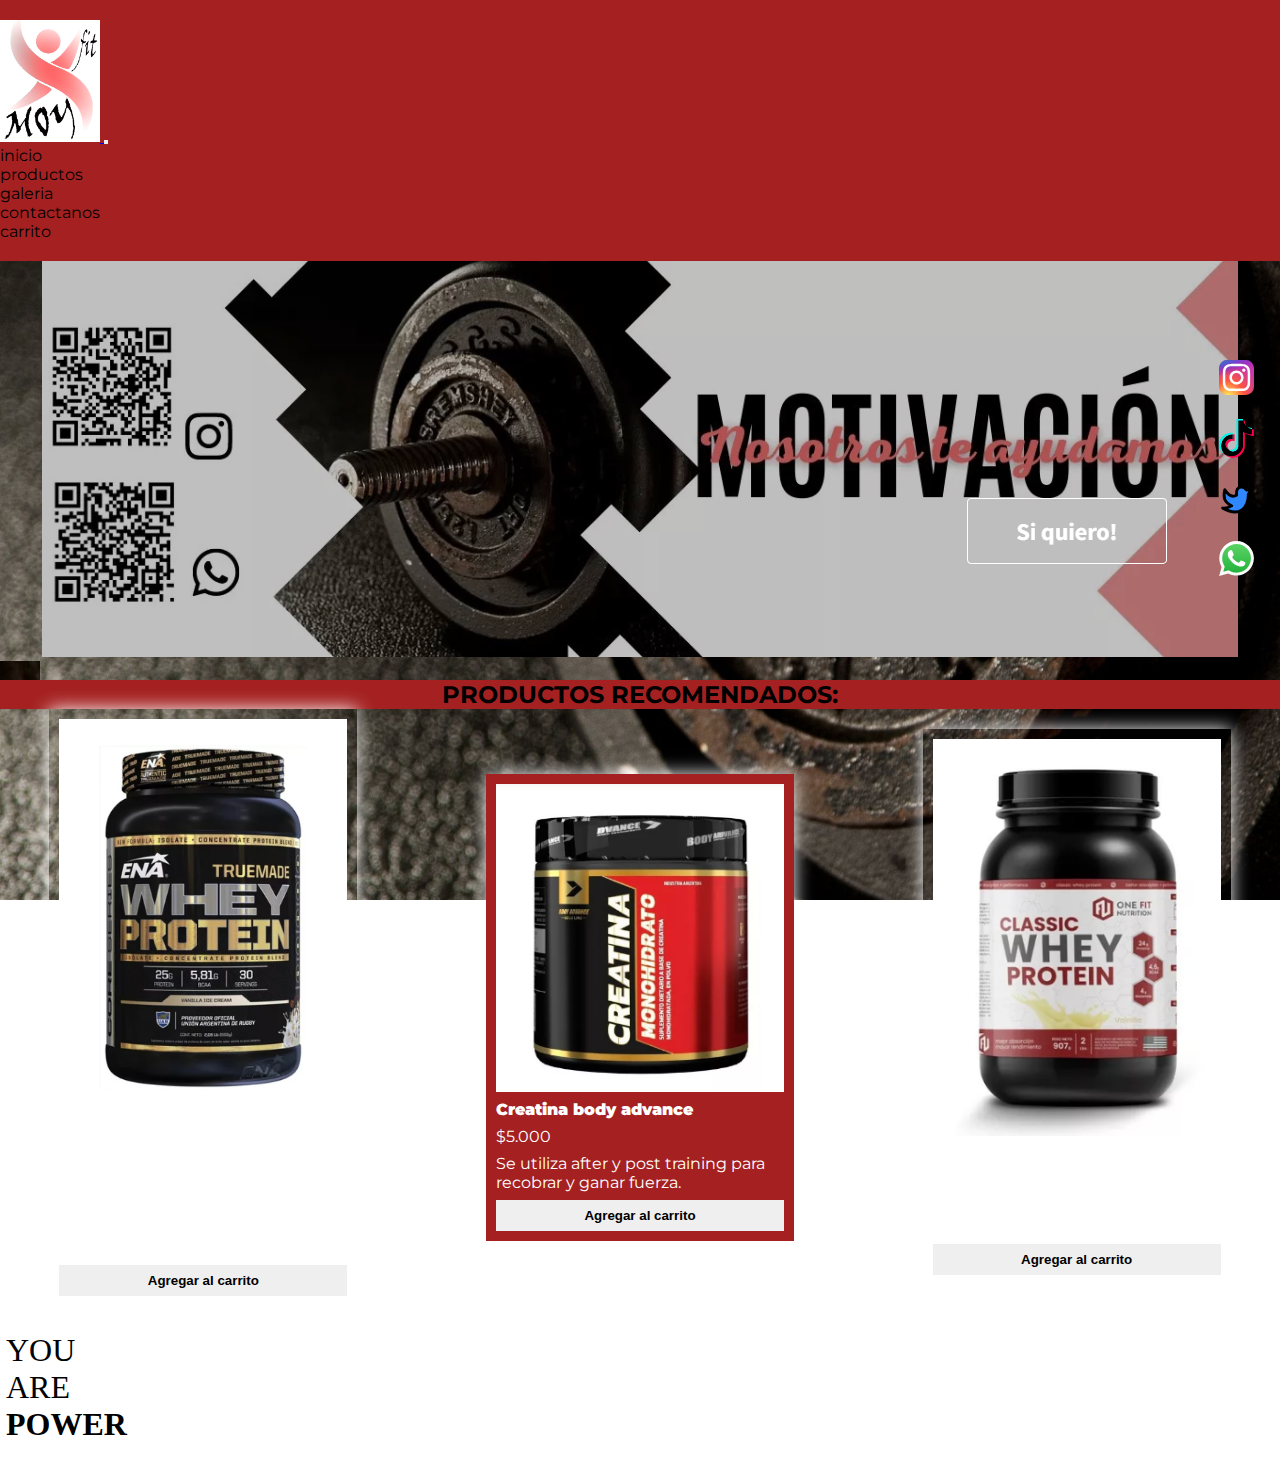
<file: index.html>
<!DOCTYPE html>
<html lang="en">
<head>
    <meta charset="UTF-8">
    <meta http-equiv="X-UA-Compatible" content="IE=edge">
    <meta name="viewport" content="width=device-width, initial-scale=1.0">
    <link rel="preconnect" href="https://fonts.gstatic.com" crossorigin>
    <link href="https://fonts.googleapis.com/css2?family=Montez&family=Montserrat:wght@300;400;500&display=swap" rel="stylesheet">
    <title>Moyfit| INICIO</title>
    <link rel="stylesheet" type="text/css" href="styles.css">
    <link href="https://cdn.jsdelivr.net/npm/bootstrap@5.3.0-alpha3/dist/css/bootstrap.min.css" rel="stylesheet" integrity="sha384-KK94CHFLLe+nY2dmCWGMq91rCGa5gtU4mk92HdvYe+M/SXH301p5ILy+dN9+nJOZ" crossorigin="anonymous">
</head>
<body>

    <header class="cabecera">
    <!--DESCRIPTION-->
    <meta name="description" content="En Moyfit somosm pioneros en la venta de suplementos deportivos tal como la proteina, creatina, pre entreno, vitaminas, guantes, pesas, etc.">
    <!--KEYWORDS-->
    <meta name="keywords" content="PROTEINA, CREATINA, FITNES, PREENTRENO, CULTURISMO, GUANTES, ENTRENAMIENTO, MAYORISTA, MINORISTA">
            <nav class="navbar navbar-expand-lg ">
                <div class="container-fluid">
                <a class="navbar-brand" href="#">
                    <img src="img/logo moy fit.png" alt="logomoyfit" width="100px">
                </a>
                <button class="navbar-toggler" type="button" data-bs-toggle="collapse" data-bs-target="#navbarSupportedContent" aria-controls="navbarSupportedContent" aria-expanded="false" aria-label="Toggle navigation">
                    <span class="navbar-toggler-icon"></span>
                </button>
                <div class="collapse navbar-collapse" id="navbarSupportedContent">
                    <ul class="navbar-nav me-auto mb-2 mb-lg-0">
                <li class="nav-item">
                        <a class="nav-link" aria-current="index.html" href="index.html">inicio</a>
                    </li>
                    <li class="nav-item">
                        <a class="nav-link" href="pages/productos.html">productos</a>
                    </li>
                    <li class="nav-item">
                        <a class="nav-link" href="pages/galeria.html">galeria</a>
                    </li>
                    <li class="nav-item">
                        <a class="nav-link" href="pages/contactos.html">contactanos</a>
                    </li>
                    <li class="nav-item">
                        <a class="nav-link" href="pages/carrito.html">carrito</a>
                    </li>
                    </ul>
                </div>
                </div>
            </nav>
    </header>

    <section class="imagen-horizontal">
        <a>
            <img src="img/inicio con redes.png" alt="inicio con redes">
        </a>
    </section>
    
    <section class="margenes">
        
    </section>

    <section class="content-card">
        <h2 class="textito">PRODUCTOS RECOMENDADOS:</h2>

        <div class="padre-cards">
            <!-- Card 1 -->
            <div class="padre-cards__card">
                <img src="img/proteina .png" alt="PROTEINA ENA">
    
                <h4><strong>PROTEINA ENA</strong></h4>
                <p>$9850</p>
    
                <p>Esta proteina tiene por scoop proteina y creatina, puede utilizarse en recetas proteicas.</p>
                <button class=".padre-cards__card button">Agregar al carrito</button>
            </div>
    
            <!-- Card 2 -->
            <!-- modificador: el nombre del padre (padre-cards) + el nombre del elemento (card) + el nombre especial (oferta) -->
            <!-- El modificador va con "--" -->
            <div class="padre-cards__card padre-cards__card--oferta remeras">
                <img class="card-imagen" src="img/creatina.png" alt="creatima">
    
                <h4><strong>Creatina body advance</strong></h4>
                <p>$5.000</p>
    
                <p>Se utiliza after y post training para recobrar y ganar fuerza.</p>
                <button class=".padre-cards__card button">Agregar al carrito</button>
            </div>
    
            <!-- Card 3 -->
            <div class="padre-cards__card">
                <img class="card-imagen" src="img/proteina one fit.png" alt="Remera Github">
    
                <h4><strong>Proteina one fit</strong></h4>
                <p>$5.000</p>
    
                <p>Esta remera está hecha de algodón y está disponible en distintos talles.</p>
                <button class="boton">Agregar al carrito</button>
            </div>
    </section>
    
    <section>
        
    </section>

    <footer>
        
        <div>
            <div class="strong">
                YOU ARE <strong>POWER</strong>
            </div>

            <section>
                <h3 class="titulo-redes">Seguinos en  todas nuestras redes sociales</h3>
            
                <div class="padre-redes">
                    <a href="https://www.instagram.com" target="_blank">
                        <img src="img/instagram.svg" alt="Logo Instagram" class="redes">
                    </a>
                
                    <a href="https://www.tiktok.com" target="_blank">
                        <img src="img/tiktok-icon.svg" alt="Logo Tiktok" class="redes">
                    </a>
                
                    <a href="https://www.facebook.com" target="_blank">
                        <img src="img/twitter.svg" alt="Logo Facebook" class="redes">
                    </a>
                
                    <a href="https://api.whatsapp.com/send?phone=5491112345678" target="_blank">
                        <img src="img/whatsapp-icon.svg" alt="Logo Whatsapp" class="redes">
                    </a>
                </div>
            </section>
</footer>
<script src="https://cdn.jsdelivr.net/npm/bootstrap@5.3.0-alpha3/dist/js/bootstrap.bundle.min.js" integrity="sha384-ENjdO4Dr2bkBIFxQpeoTz1HIcje39Wm4jDKdf19U8gI4ddQ3GYNS7NTKfAdVQSZe" crossorigin="anonymous"></script>

</body>
</html>
</file>
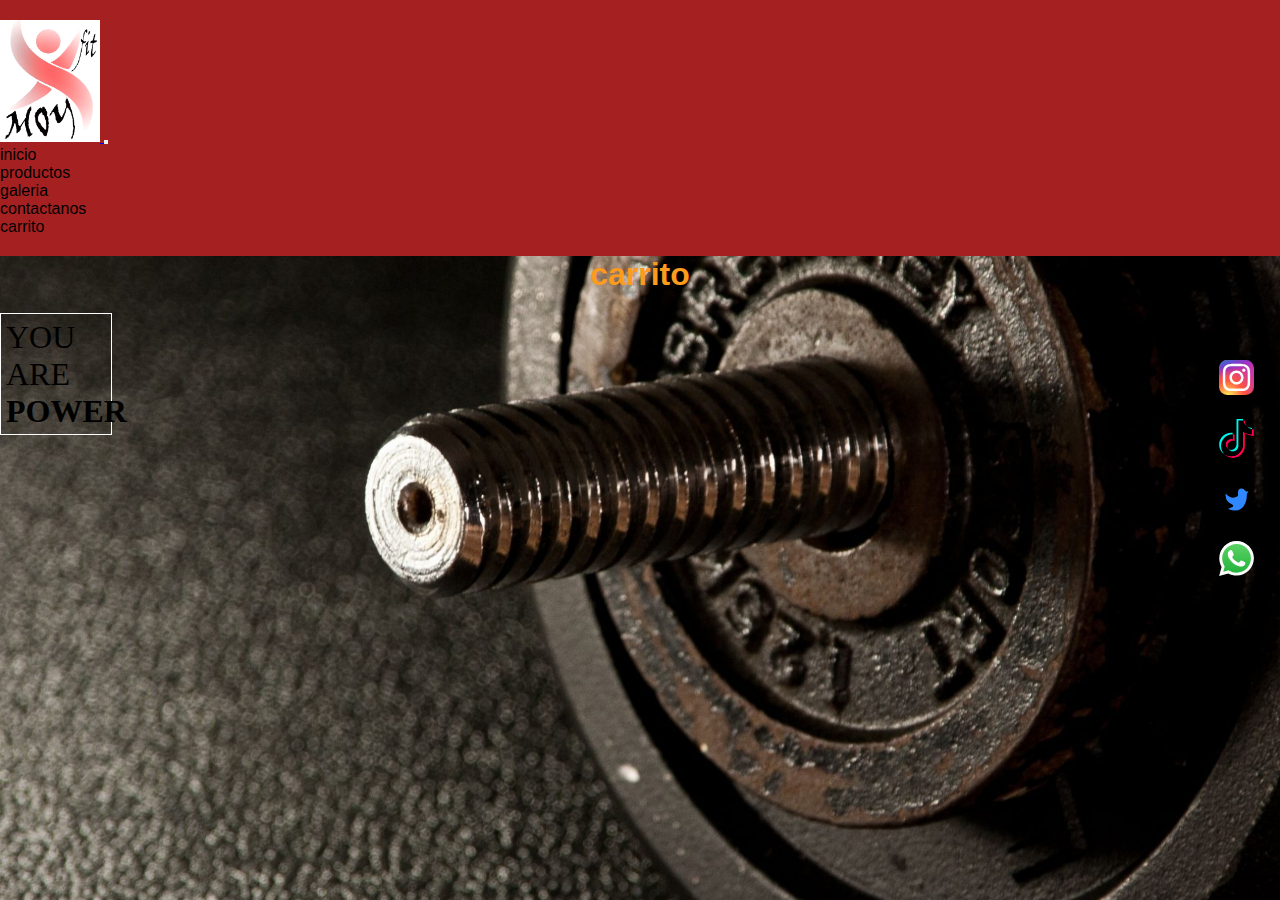
<file: pages/carrito.html>
<!DOCTYPE html>
<html lang="en">
<head>
    <meta charset="UTF-8">
    <meta http-equiv="X-UA-Compatible" content="IE=edge">
    <meta name="viewport" content="width=device-width, initial-scale=1.0">
    <title>Moyfit|CARRITO</title>
    <link rel="stylesheet" href="../styles.css">
    <link href="https://cdn.jsdelivr.net/npm/bootstrap@5.3.0-alpha3/dist/css/bootstrap.min.css" rel="stylesheet" integrity="sha384-KK94CHFLLe+nY2dmCWGMq91rCGa5gtU4mk92HdvYe+M/SXH301p5ILy+dN9+nJOZ" crossorigin="anonymous">
<!--ETIQUETAS SEO-->
<meta name="description" content="en esta pagina podras agregar tus suplementos deportivos al carrito y finalizar tu compra de los mismos.">
</head>
<body>

    <header class="cabecera">
            <nav class="navbar navbar-expand-lg ">
                <div class="container-fluid">
                <a class="navbar-brand" href="#">
                    <img src="../img/logo moy fit.png" alt="logomoyfit" width="100px">
                </a>
                <button class="navbar-toggler" type="button" data-bs-toggle="collapse" data-bs-target="#navbarSupportedContent" aria-controls="navbarSupportedContent" aria-expanded="false" aria-label="Toggle navigation">
                    <span class="navbar-toggler-icon"></span>
                </button>
                <div class="collapse navbar-collapse" id="navbarSupportedContent">
                    <ul class="navbar-nav me-auto mb-2 mb-lg-0">
                <li class="nav-item">
                        <a class="nav-link" aria-current="index.html" href="../index.html">inicio</a>
                    </li>
                    <li class="nav-item">
                        <a class="nav-link" href="productos.html">productos</a>
                    </li>
                    <li class="nav-item">
                        <a class="nav-link" href="galeria.html">galeria</a>
                    </li>
                    <li class="nav-item">
                        <a class="nav-link" href="contactos.html">contactanos</a>
                    </li>
                    <li class="nav-item">
                        <a class="nav-link" href="carrito.html">carrito</a>
                    </li>
                    </ul>
                </div>
                </div>
            </nav>
    </header>

    <H1>carrito</H1>

    <footer>
        <div>
            <div class="strong">
                YOU ARE <strong>POWER</strong>
            </div>
        <section>
            <h3 class="titulo-redes">Seguinos en  todas nuestras redes sociales</h3>
        
            <div class="padre-redes">
                <a href="https://www.instagram.com" target="_blank">
                    <img src="../img/instagram.svg" alt="Logo Instagram" class="redes">
                </a>
            
                <a href="https://www.tiktok.com" target="_blank">
                    <img src="../img/tiktok-icon.svg" alt="Logo Tiktok" class="redes">
                </a>
            
                <a href="https://www.facebook.com" target="_blank">
                    <img src="../img/twitter.svg" alt="Logo Facebook" class="redes">
                </a>
            
                <a href="https://api.whatsapp.com/send?phone=5491112345678" target="_blank">
                    <img src="../img/whatsapp-icon.svg" alt="Logo Whatsapp" class="redes">
                </a>
            </div>
        </section>
    </footer>

    <script src="https://cdn.jsdelivr.net/npm/bootstrap@5.3.0-alpha3/dist/js/bootstrap.bundle.min.js" integrity="sha384-ENjdO4Dr2bkBIFxQpeoTz1HIcje39Wm4jDKdf19U8gI4ddQ3GYNS7NTKfAdVQSZe" crossorigin="anonymous"></script>
</body>
</html>
</file>
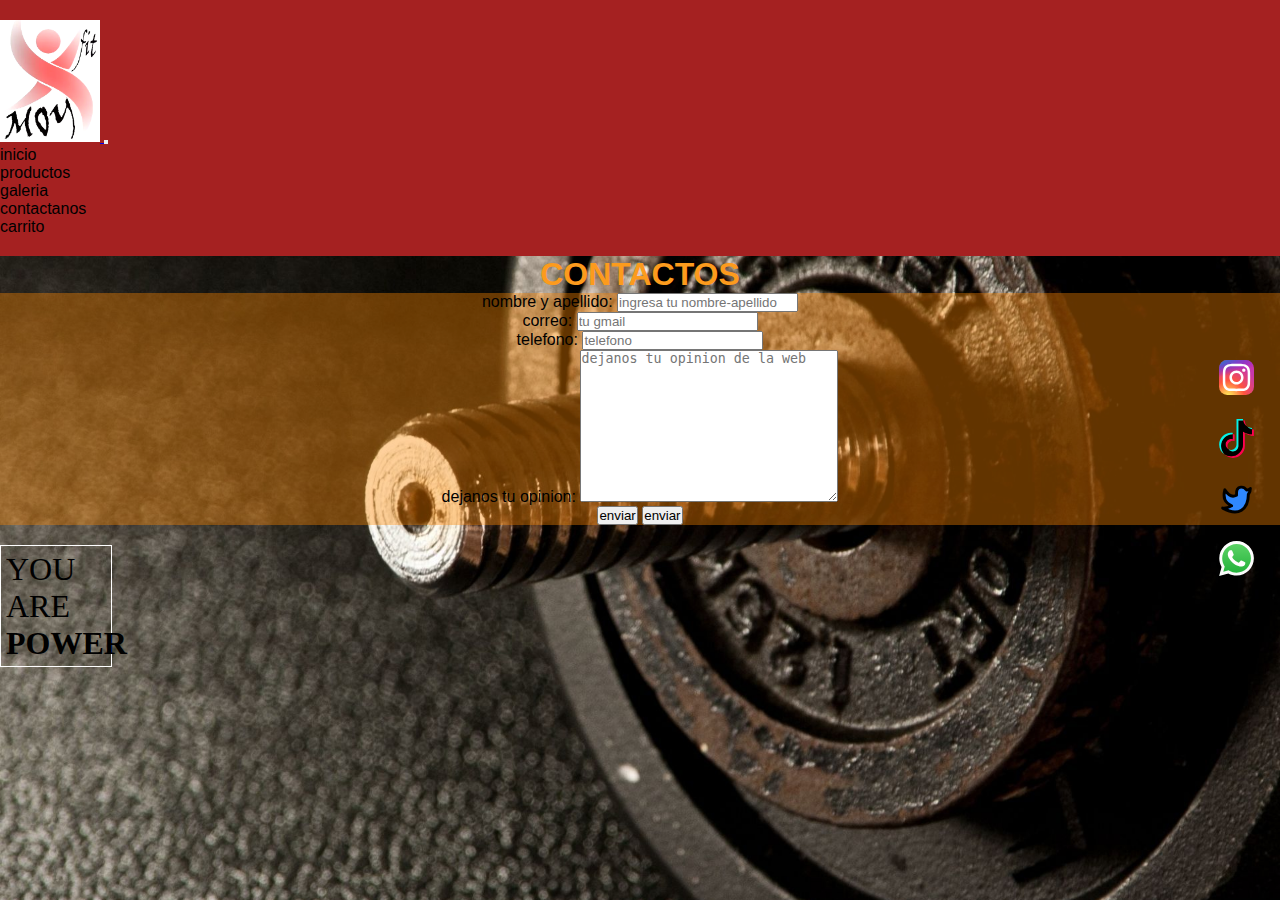
<file: pages/contactos.html>
<!DOCTYPE html>
<html lang="en">
<head>
    <meta charset="UTF-8">
    <meta http-equiv="X-UA-Compatible" content="IE=edge">
    <meta name="viewport" content="width=device-width, initial-scale=1.0">
    <title>Moyfit|CONTACTOS</title>
    <link rel="stylesheet" href="../styles.css">
    <link href="https://cdn.jsdelivr.net/npm/bootstrap@5.3.0-alpha3/dist/css/bootstrap.min.css" rel="stylesheet" integrity="sha384-KK94CHFLLe+nY2dmCWGMq91rCGa5gtU4mk92HdvYe+M/SXH301p5ILy+dN9+nJOZ" crossorigin="anonymous">
<!--ETIQUETAS SEO-->
<meta name="description" content="en esta pagina podras contactar con nuestros mayoristas de suplementos deportivos y consultar por productos fitnes.">
</head>
<body>
    <header class="cabecera">
            <nav class="navbar navbar-expand-lg ">
                <div class="container-fluid">
                <a class="navbar-brand" href="#">
                    <img src="../img/logo moy fit.png" alt="logomoyfit" width="100px">
                </a>
                <button class="navbar-toggler" type="button" data-bs-toggle="collapse" data-bs-target="#navbarSupportedContent" aria-controls="navbarSupportedContent" aria-expanded="false" aria-label="Toggle navigation">
                    <span class="navbar-toggler-icon"></span>
                </button>
                <div class="collapse navbar-collapse" id="navbarSupportedContent">
                    <ul class="navbar-nav me-auto mb-2 mb-lg-0">
                <li class="nav-item">
                        <a class="nav-link" aria-current="index.html" href="../index.html">inicio</a>
                    </li>
                    <li class="nav-item">
                        <a class="nav-link" href="productos.html">productos</a>
                    </li>
                    <li class="nav-item">
                        <a class="nav-link" href="galeria.html">galeria</a>
                    </li>
                    <li class="nav-item">
                        <a class="nav-link" href="contactos.html">contactanos</a>
                    </li>
                    <li class="nav-item">
                        <a class="nav-link" href="carrito.html">carrito</a>
                    </li>
                    </ul>
                </div>
                </div>
            </nav>
    </header>

        <h1>CONTACTOS</h1>

        <form>

            <div class="form">            
                <label for="nombre-apellido" >nombre y apellido:</label>
                <input type="text" id="nombre-apellido"
                placeholder="ingresa tu nombre-apellido" required>
            </div>

            <div class="form">
                <label for="correo">correo:</label>
                <input type="text" is="text" placeholder="tu gmail"required>
            </div>

            <div class="form">
                <label for="telefono">telefono:</label>
                <input type="tel" id="telefono"
                placeholder="telefono" required>
            </div class="form">

            <div class="form">
                <label for="mensaje">dejanos tu opinion:</label>
                <textarea id="mensaje" cols="30" rows="10" placeholder="dejanos tu opinion de la web"></textarea>
            </div>

            <div class="form">
                <input type="submit" value="enviar">
                <input type="reset" value="enviar">
            </div>

        </form>

    </section>

    <footer>
        <div>
            <div class="strong">
                YOU ARE <strong>POWER</strong>
            </div>
        <section>
            <h3 class="titulo-redes">Seguinos en  todas nuestras redes sociales</h3>
        
            <div class="padre-redes">
                <a href="https://www.instagram.com" target="_blank">
                    <img src="../img/instagram.svg" alt="Logo Instagram" class="redes">
                </a>
            
                <a href="https://www.tiktok.com" target="_blank">
                    <img src="../img/tiktok-icon.svg" alt="Logo Tiktok" class="redes">
                </a>
            
                <a href="https://www.facebook.com" target="_blank">
                    <img src="../img/twitter.svg" alt="Logo Facebook" class="redes">
                </a>
            
                <a href="https://api.whatsapp.com/send?phone=5491112345678" target="_blank">
                    <img src="../img/whatsapp-icon.svg" alt="Logo Whatsapp" class="redes">
                </a>
            </div>
        </section>
    </footer>

<script src="https://cdn.jsdelivr.net/npm/bootstrap@5.3.0-alpha3/dist/js/bootstrap.bundle.min.js" integrity="sha384-ENjdO4Dr2bkBIFxQpeoTz1HIcje39Wm4jDKdf19U8gI4ddQ3GYNS7NTKfAdVQSZe" crossorigin="anonymous"></script>
</body>
</html>
</file>
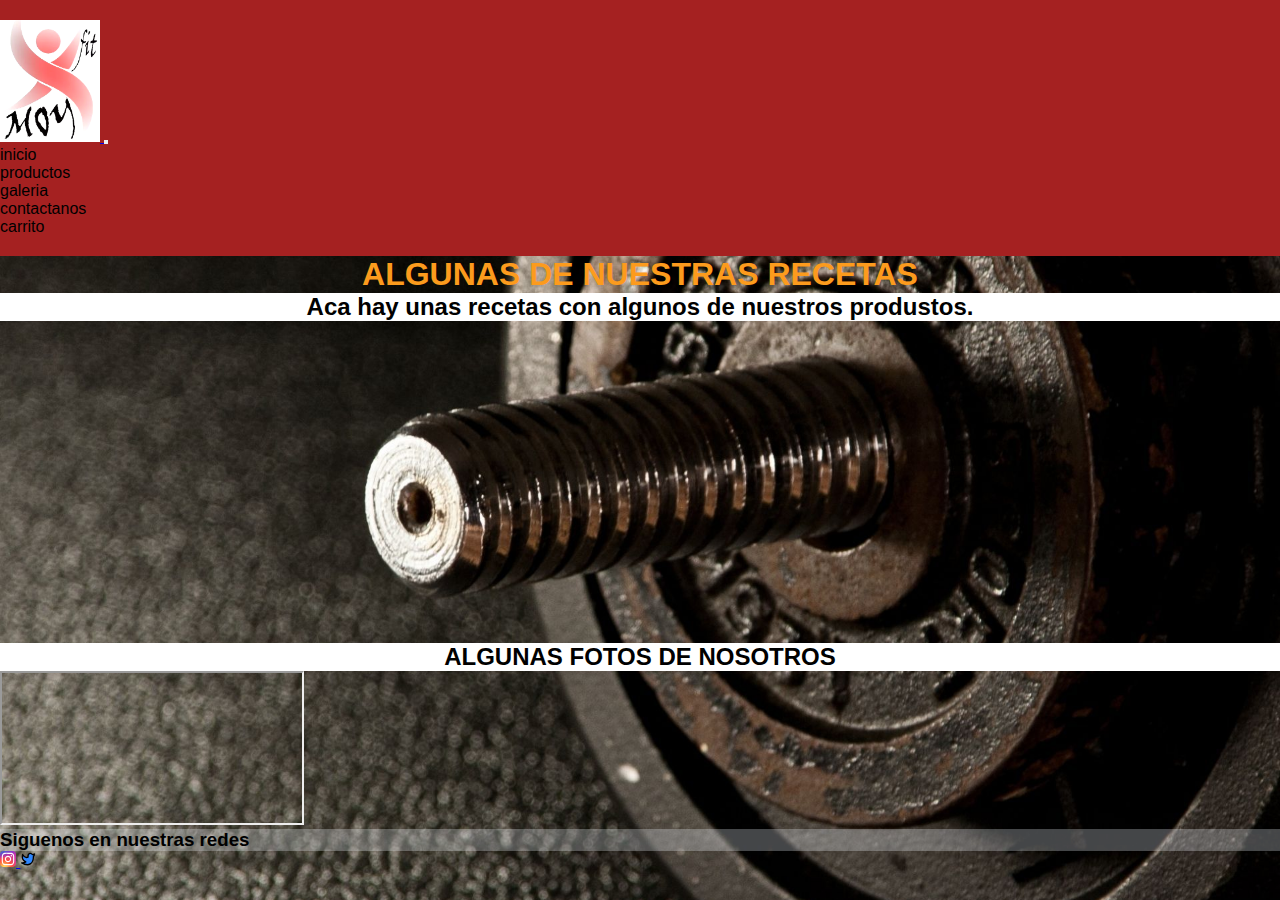
<file: pages/galeria.html>
<!DOCTYPE html>
<html lang="en">
<head>
    <meta charset="UTF-8">
    <meta http-equiv="X-UA-Compatible" content="IE=edge">
    <meta name="viewport" content="width=device-width, initial-scale=1.0">
    <title>Moyfit|GALERIA</title>
    <link rel="stylesheet" href="../styles.css">
    <link href="https://cdn.jsdelivr.net/npm/bootstrap@5.3.0-alpha3/dist/css/bootstrap.min.css" rel="stylesheet" integrity="sha384-KK94CHFLLe+nY2dmCWGMq91rCGa5gtU4mk92HdvYe+M/SXH301p5ILy+dN9+nJOZ" crossorigin="anonymous">
<!--ETIQUETAS SEO-->
<meta name="description" content="en esta pagina podras ver en primera plana nuestros productos de seleccion tales como pre entrenos, creatinas, proteinas y mas.">
</head>
<body>
    <header class="cabecera">

            <nav class="navbar navbar-expand-lg ">
                <div class="container-fluid">
                <a class="navbar-brand" href="#">
                    <img src="../img/logo moy fit.png" alt="logomoyfit" width="100px">
                </a>
                <button class="navbar-toggler" type="button" data-bs-toggle="collapse" data-bs-target="#navbarSupportedContent" aria-controls="navbarSupportedContent" aria-expanded="false" aria-label="Toggle navigation">
                    <span class="navbar-toggler-icon"></span>
                </button>
                <div class="collapse navbar-collapse" id="navbarSupportedContent">
                    <ul class="navbar-nav me-auto mb-2 mb-lg-0">
                <li class="nav-item">
                        <a class="nav-link" aria-current="index.html" href="../index.html">inicio</a>
                    </li>
                    <li class="nav-item">
                        <a class="nav-link" href="productos.html">productos</a>
                    </li>
                    <li class="nav-item">
                        <a class="nav-link" href="galeria.html">galeria</a>
                    </li>
                    <li class="nav-item">
                        <a class="nav-link" href="contactos.html">contactanos</a>
                    </li>
                    <li class="nav-item">
                        <a class="nav-link" href="carrito.html">carrito</a>
                    </li>
                    </ul>
                </div>
                </div>
            </nav>
    </header>

    <H1>ALGUNAS DE NUESTRAS RECETAS</H1>

    <h2>Aca hay unas recetas con algunos de nuestros produstos.</h2>

    <section>
        <h1><iframe src="https://www.facebook.com/plugins/video.php?height=314&href=https%3A%2F%2Fwww.facebook.com%2Fenasportnutrition%2Fvideos%2F10150919894419990%2F&show_text=false&width=560&t=0" width="560" height="314" style="border:none;overflow:hidden" scrolling="no" frameborder="0" allowfullscreen="true" allow="autoplay; clipboard-write; encrypted-media; picture-in-picture; web-share" allowFullScreen="true"></iframe></h1>
        <h2>ALGUNAS FOTOS DE NOSOTROS</H2>

        <iframe src="https://www.instagram.com/moy.fitsuplementos/"></iframe>
    </section>

        <footer>
            <h3>Siguenos en nuestras redes</h3>
        <div>
            <a href="https://www.instagram.com/moy.fitsuplementos/">
                    <img src="../img/instagram.svg">
            </a>

            <a href="https://www.facebook.com/profile.php?id=100091966141899">
                <img src="../img/twitter.svg">
            </a>
</div>
        </footer>
        <section>
            <script src="https://cdn.jsdelivr.net/npm/bootstrap@5.3.0-alpha3/dist/js/bootstrap.bundle.min.js" integrity="sha384-ENjdO4Dr2bkBIFxQpeoTz1HIcje39Wm4jDKdf19U8gI4ddQ3GYNS7NTKfAdVQSZe" crossorigin="anonymous"></script>
</body>
</html>
</file>
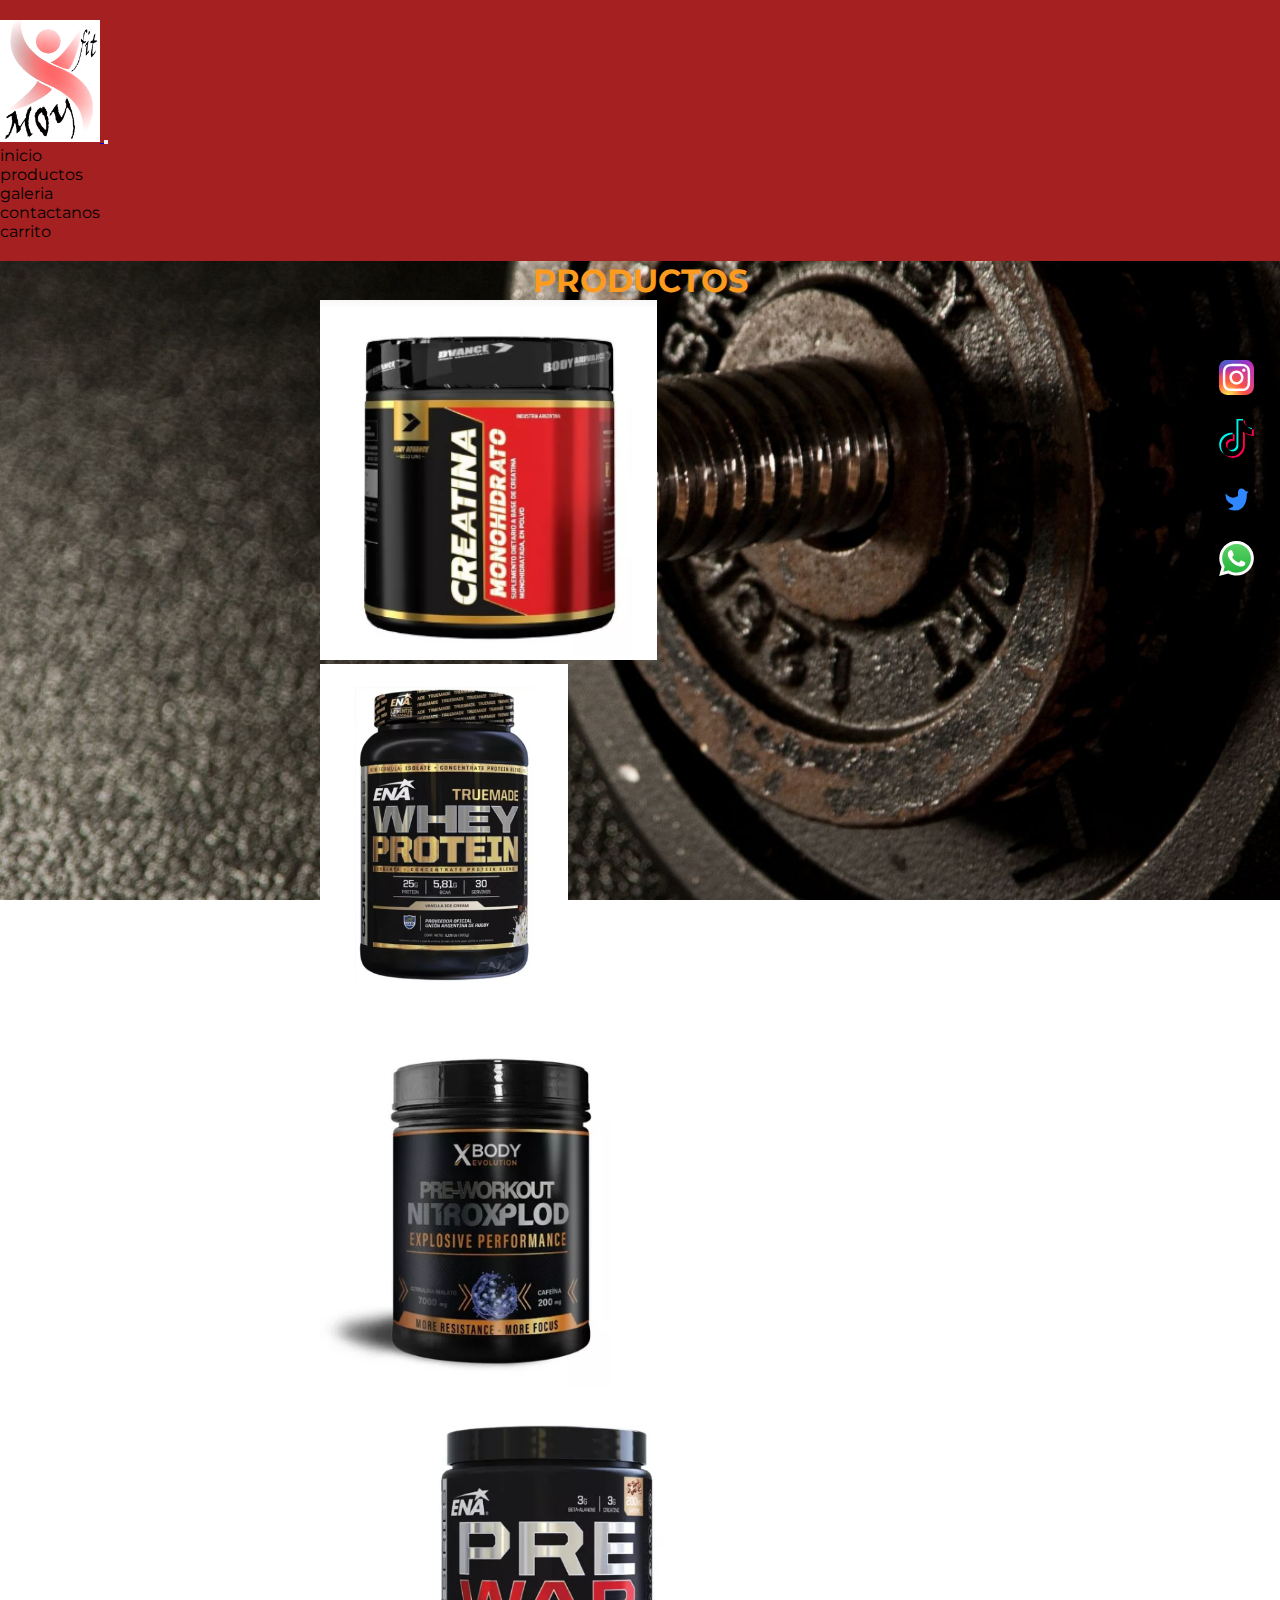
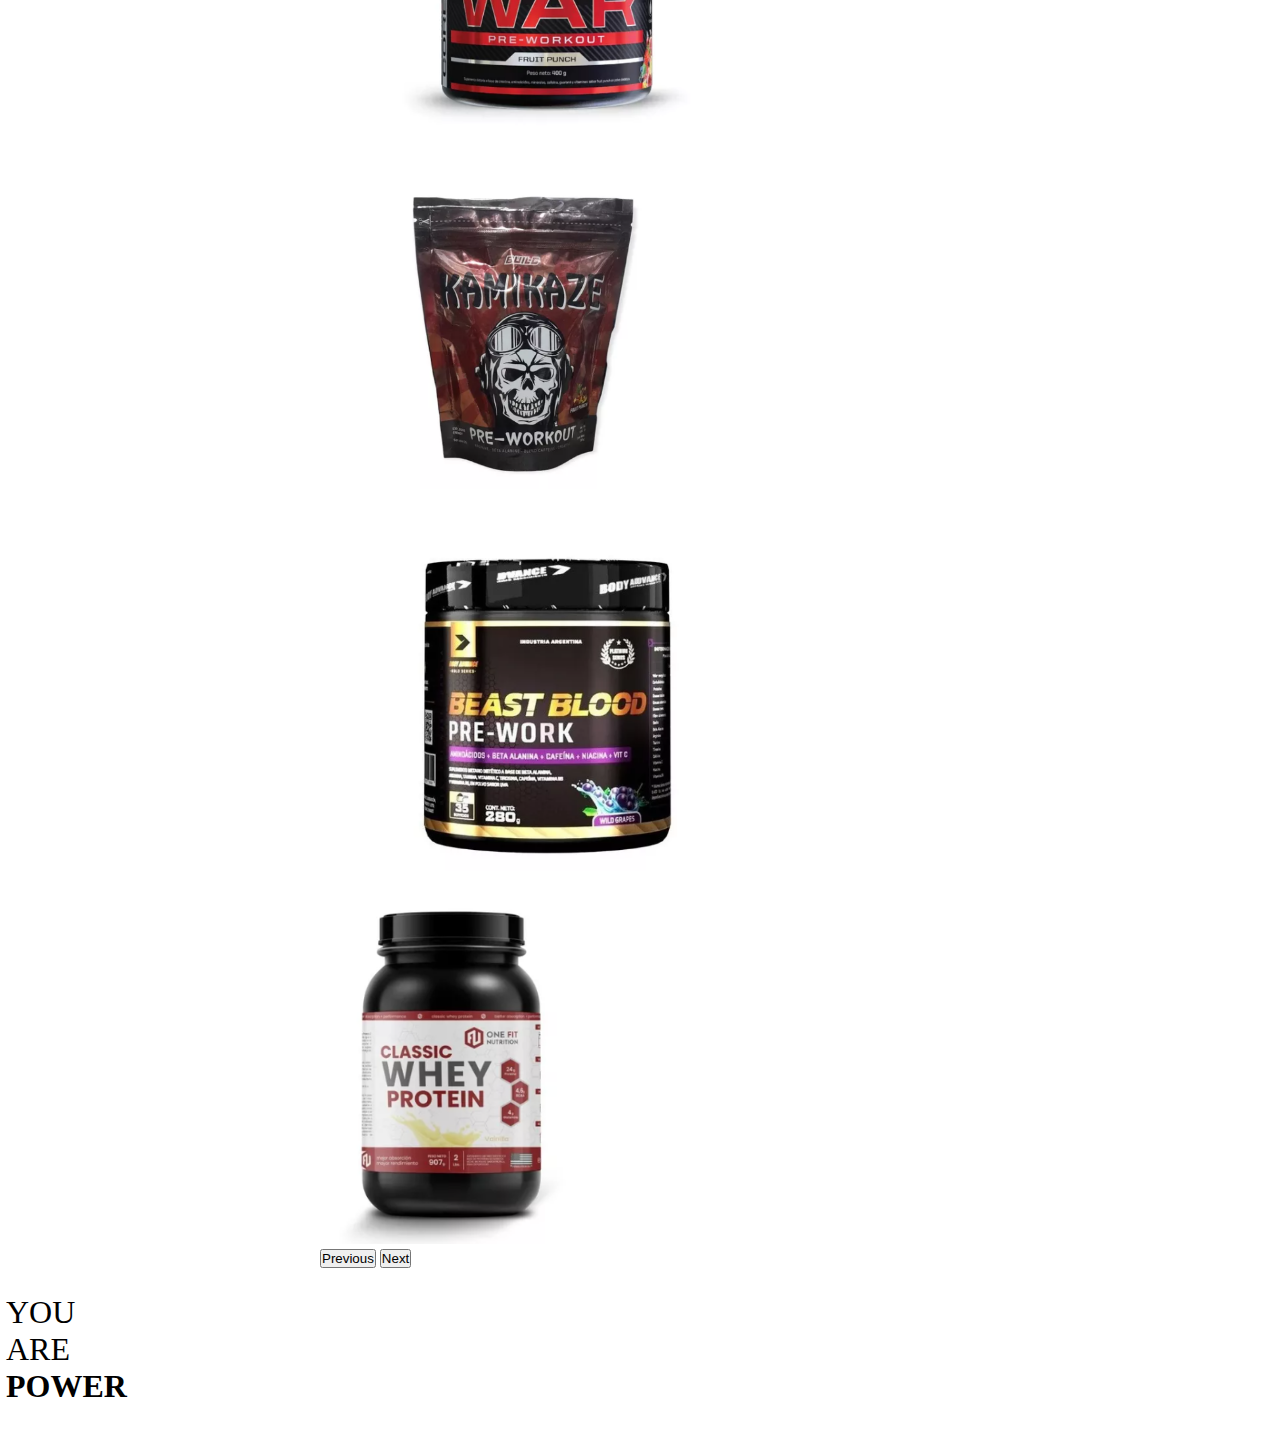
<file: pages/productos.html>
<!DOCTYPE html>
<html lang="en">
<head>
    <meta charset="UTF-8">
    <meta http-equiv="X-UA-Compatible" content="IE=edge">
    <meta name="viewport" content="width=device-width, initial-scale=1.0">
    <link rel="preconnect" href="https://fonts.googleapis.com">
<link rel="preconnect" href="https://fonts.gstatic.com" crossorigin>
<link href="https://fonts.googleapis.com/css2?family=Montez&family=Montserrat:wght@300;400;500&display=swap" rel="stylesheet">
    <link rel="stylesheet" href="../styles.css">
    <title>Moyfit|PRODUCTOS</title>
    <link href="https://cdn.jsdelivr.net/npm/bootstrap@5.3.0-alpha3/dist/css/bootstrap.min.css" rel="stylesheet" integrity="sha384-KK94CHFLLe+nY2dmCWGMq91rCGa5gtU4mk92HdvYe+M/SXH301p5ILy+dN9+nJOZ" crossorigin="anonymous">
<!--ETIQUETAS SEO-->
<meta name="description" content="en esta pagina podras consultar nuestro catalogo de indumentaria deportiva y productos para fisico culturismo.">
</head>
<body>

    <header class="cabecera">
        <nav class="navbar navbar-expand-lg ">
            <div class="container-fluid">
            <a class="navbar-brand" href="#">
                <img src="../img/logo moy fit.png" alt="logomoyfit" width="100px">
            </a>
            <button class="navbar-toggler" type="button" data-bs-toggle="collapse" data-bs-target="#navbarSupportedContent" aria-controls="navbarSupportedContent" aria-expanded="false" aria-label="Toggle navigation">
                <span class="navbar-toggler-icon"></span>
            </button>
            <div class="collapse navbar-collapse" id="navbarSupportedContent">
                <ul class="navbar-nav me-auto mb-2 mb-lg-0">
            <li class="nav-item">
                    <a class="nav-link" aria-current="index.html" href="../index.html">inicio</a>
                </li>
                <li class="nav-item">
                    <a class="nav-link" href="productos.html">productos</a>
                </li>
                <li class="nav-item">
                    <a class="nav-link" href="galeria.html">galeria</a>
                </li>
                <li class="nav-item">
                    <a class="nav-link" href="contactos.html">contactanos</a>
                </li>
                <li class="nav-item">
                    <a class="nav-link" href="carrito.html">carrito</a>
                </li>
                </ul>
            </div>
            </div>
        </nav>
</header>

<section>
    <h1>PRODUCTOS</h1>

    <div id="carouselExample" class="carousel slide">
        <div class="carousel-inner">
        <div class="carousel-item active">
            <img src="../img/creatina.png" class="d-block w-100" alt="...">
        </div>
        <div class="carousel-item">
            <img src="../img/proteina .png" class="d-block w-100" alt="...">
        </div>
        <div class="carousel-item">
            <img src="../img/pre entreno Xbody.png" class="d-block w-100" alt="...">
        </div>
        <div class="carousel-item">
            <img src="../img/pre entreno ena.png" class="d-block w-100" alt="...">
        </div>
        <div class="carousel-item">
            <img src="../img/pre entreno kamikaze.png" class="d-block w-100" alt="...">
        </div>
        <div class="carousel-item">
            <img src="../img/body advance.png" class="d-block w-100" alt="...">
        </div>
        <div class="carousel-item">
            <img src="../img/proteina one fit.png" class="d-block w-100" alt="...">
        </div>
        </div>
        <button class="carousel-control-prev" type="button" data-bs-target="#carouselExample" data-bs-slide="prev">
        <span class="carousel-control-prev-icon" aria-hidden="true"></span>
        <span class="visually-hidden">Previous</span>
        </button>
        <button class="carousel-control-next" type="button" data-bs-target="#carouselExample" data-bs-slide="next">
        <span class="carousel-control-next-icon" aria-hidden="true"></span>
        <span class="visually-hidden">Next</span>
        </button>
    </div>

</section>

    <footer>
        <div>
            <div class="strong">
                YOU ARE <strong>POWER</strong>
            </div>
        <section>
            <h3 class="titulo-redes">Seguinos en  todas nuestras redes sociales</h3>
        
            <div class="padre-redes">
                <a href="https://www.instagram.com" target="_blank">
                    <img src="../img/instagram.svg" alt="Logo Instagram" class="redes">
                </a>
            
                <a href="https://www.tiktok.com" target="_blank">
                    <img src="../img/tiktok-icon.svg" alt="Logo Tiktok" class="redes">
                </a>
            
                <a href="https://www.facebook.com" target="_blank">
                    <img src="../img/twitter.svg" alt="Logo Facebook" class="redes">
                </a>
            
                <a href="https://api.whatsapp.com/send?phone=5491112345678" target="_blank">
                    <img src="../img/whatsapp-icon.svg" alt="Logo Whatsapp" class="redes">
                </a>
            </div>
        </section>
    </footer>

    <script src="https://cdn.jsdelivr.net/npm/bootstrap@5.3.0-alpha3/dist/js/bootstrap.bundle.min.js" integrity="sha384-ENjdO4Dr2bkBIFxQpeoTz1HIcje39Wm4jDKdf19U8gI4ddQ3GYNS7NTKfAdVQSZe" crossorigin="anonymous"></script>
</body>
</html>
</file>
<file: styles.css>
* {
  margin: 0;
  padding: 0;
}

.cabecera {
  display: flex;
  flex-direction: column;
  align-items: center;
  background-color: #a52121;
  gap: 18px;
  padding: 20px 0;
  top: 0;
}

@media (min-width: 768px) {
  .cabecera {
    flex-direction: row;
    justify-content: space-around;
  }
}
header nav {
  width: 100%;
}

.navbar-expand-lgbg-body-tertiary {
  display: inline-block;
  margin-right: 60px;
}

.navbar ul li a {
  text-decoration: none;
  color: black;
}

.navbar ul li a:hover {
  background-color: green;
}

@media (min-width: 500px) {
  .navbar {
    flex-direction: row;
  }
}
.textito {
  background-color: #a52121;
}

body {
  font-family: "Montez", cursive;
  font-family: "Montserrat", sans-serif;
  background-image: url(img/prueba\ de\ fondo.jpg);
  background-size: 200%;
  background-position: center;
  background-attachment: fixed;
  display: flex;
  display: inline;
  flex-direction: inline;
}

h1 {
  color: rgb(252, 155, 29);
  text-align: center;
  flex-flow: wrap;
}

h2 {
  text-align: center;
  background-color: white;
}

.padre-cards {
  display: flex;
  flex-direction: column;
  align-items: center;
  justify-content: center;
  gap: 40px;
}

@media (min-width: 768px) {
  .padre-cards {
    display: grid;
    grid-template-columns: repeat(2, 1fr);
    justify-items: center;
    gap: 30px;
  }
}
@media (min-width: 992px) {
  .padre-cards {
    grid-template-columns: repeat(3, 1fr);
  }
}
.padre-cards__card {
  width: 18rem;
  -webkit-box-shadow: 0px 0px 17px 0px rgb(255, 255, 255);
  -moz-box-shadow: 0px 0px 17px 0px rgb(255, 255, 255);
  box-shadow: 0px 0px 17px 0px rgb(255, 255, 255);
  padding: 10px;
  display: flex;
  flex-direction: column;
  justify-content: center;
  gap: 8px;
}

.padre-cards__card h4, .padre-cards__card p {
  color: #ffffff;
}

.padre-cards__card button {
  border: none;
  padding: 8px;
  cursor: pointer;
  font-weight: 700;
}

.padre-cards__card--oferta {
  background-color: #a52121;
}

.margenes {
  margin: 20px;
  margin-bottom: 20px;
  background-color: blue;
  padding: top 100px;
  display: inline;
}

.imagen-horizontal {
  position: relative;
  width: 100%;
  height: px;
  text-align: center;
}

img {
  max-width: 100%;
}

.rem {
  font-size: 1rem;
}

.px {
  font-size: 16px;
}

.strong {
  border: solid 1px white;
  padding: 5px;
  display: inline-block;
  font-size: 32px;
  font-family: arial color white;
  width: 100px;
  height: 110px;
  margin-bottom: 20px;
  margin-top: 20px;
}

.padre-redes {
  display: flex;
  justify-content: center;
  gap: 20px;
}

@media (min-width: 768px) {
  .padre-redes {
    flex-direction: column;
    position: fixed;
    top: 40%;
    right: 2%;
  }
  .titulo-redes {
    display: none;
  }
}
.redes {
  width: 35px;
}

.logo {
  width: 150px;
  align-items: center;
}

.content-clad {
  text-align: center;
  align-items: center;
}

.form {
  background-color: rgba(255, 136, 0, 0.384);
  text-align: center;
}

h3 {
  background-color: rgba(240, 248, 255, 0.281);
}

#carouselExample {
  width: 50%;
  margin: 0 auto;
}

.carousel-item img {
  height: 360px;
}

/*# sourceMappingURL=styles.css.map */
</file>
